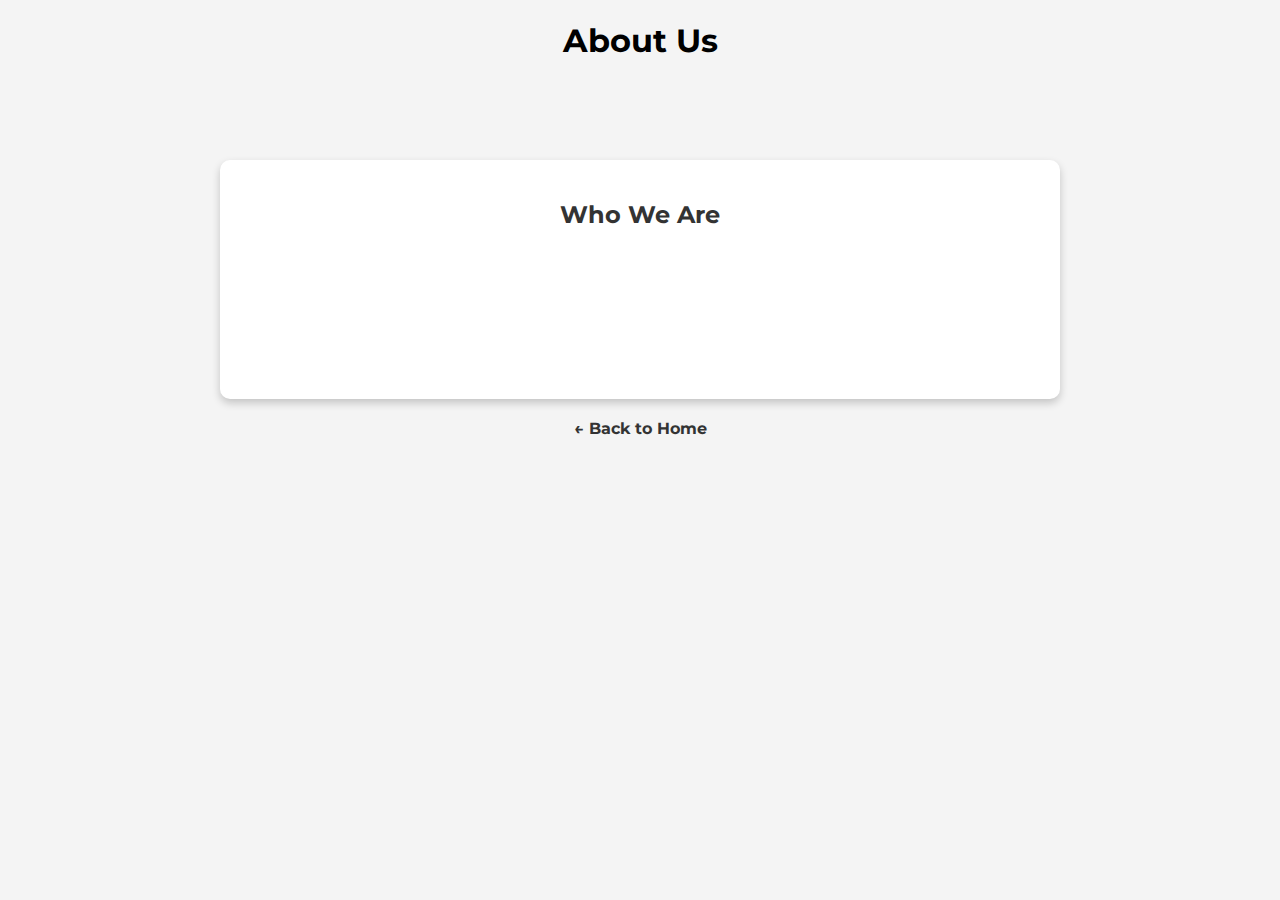
<file: Templates/about.html>
<!DOCTYPE html>
<html lang="en">
<head>
    <meta charset="UTF-8">
    <meta name="viewport" content="width=device-width, initial-scale=1.0">
    <title>About Us</title>
    <link href="https://fonts.googleapis.com/css2?family=Montserrat:wght@400;700&display=swap" rel="stylesheet">
    <style>
        body {
            font-family: 'Montserrat', sans-serif;
            margin: 0;
            padding: 0;
            background-color: #f4f4f4;
            text-align: center;
        }

        .container {
            max-width: 800px;
            margin: 100px auto 20px;
            background: white;
            padding: 20px;
            border-radius: 10px;
            box-shadow: 0 4px 8px rgba(0, 0, 0, 0.2);
            animation: fadeIn 1s ease-in-out;
        }

        h2 {
            color: #333;
            animation: slideDown 0.8s ease-in-out;
        }

        .about-text {
            font-size: 1.1em;
            line-height: 1.6;
            color: #555;
            margin-top: 15px;
            opacity: 0;
            animation: fadeIn 1.5s ease-in-out forwards;
        }

        @keyframes fadeIn {
            from { opacity: 0; }
            to { opacity: 1; }
        }

        @keyframes slideDown {
            from { transform: translateY(-20px); opacity: 0; }
            to { transform: translateY(0); opacity: 1; }
        }
    </style>
</head>
<body>
    <div class="navbar">
        <h1>About Us</h1>
    </div>

    <div class="container">
        <h2>Who We Are</h2>
        <p class="about-text">We are a passionate team dedicated to providing the best auction experience. Our platform connects buyers and sellers worldwide, ensuring transparency, reliability, and excitement in every bid. Whether you're a collector, a bargain hunter, or a seller looking for the right audience, we've got you covered!</p>
    </div>
    <a href="/" style="display: block; margin-top: 20px; text-decoration: none; color: #333; font-weight: bold;">← Back to Home</a>
</body>
</html>
</file>
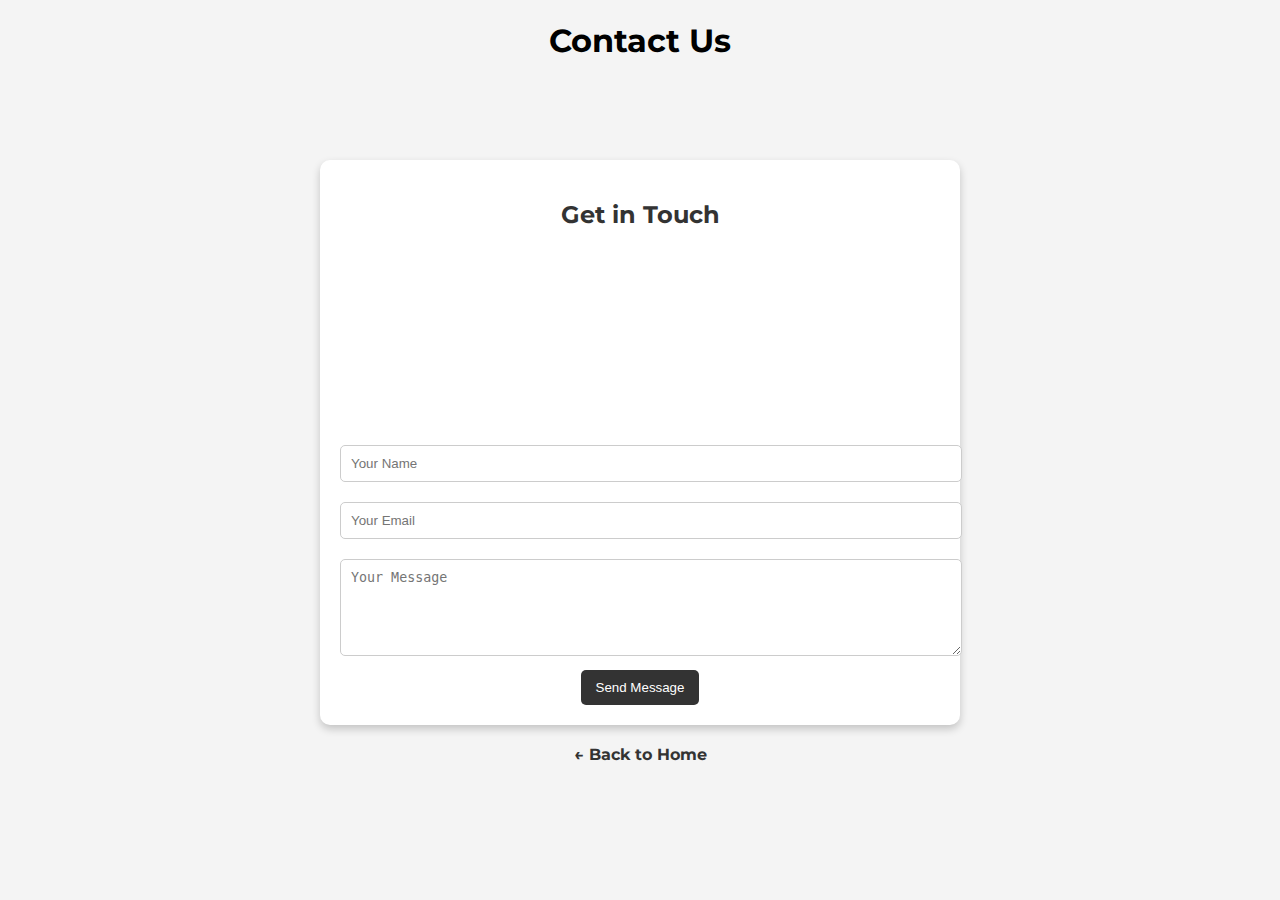
<file: Templates/contact.html>
<!DOCTYPE html>
<html lang="en">
<head>
    <meta charset="UTF-8">
    <meta name="viewport" content="width=device-width, initial-scale=1.0">
    <title>Contact Us</title>
    <link href="https://fonts.googleapis.com/css2?family=Montserrat:wght@400;700&display=swap" rel="stylesheet">
    <style>
        body {
            font-family: 'Montserrat', sans-serif;
            margin: 0;
            padding: 0;
            background-color: #f4f4f4;
            text-align: center;
        }

        .container {
            max-width: 600px;
            margin: 100px auto 20px;
            background: white;
            padding: 20px;
            border-radius: 10px;
            box-shadow: 0 4px 8px rgba(0, 0, 0, 0.2);
            animation: fadeIn 1s ease-in-out;
        }

        h2 {
            color: #333;
            animation: slideDown 0.8s ease-in-out;
        }

        .contact-info {
            margin: 20px 0;
            padding: 10px;
            font-size: 1.2em;
        }

        .contact-info p {
            margin: 10px 0;
            opacity: 0;
            animation: fadeIn 1.5s ease-in-out forwards;
        }

        .contact-form input, .contact-form textarea {
            width: 100%;
            padding: 10px;
            margin: 10px 0;
            border: 1px solid #ccc;
            border-radius: 5px;
        }

        .contact-form button {
            background: #333;
            color: white;
            border: none;
            padding: 10px 15px;
            cursor: pointer;
            border-radius: 5px;
            transition: background 0.3s;
        }

        .contact-form button:hover {
            background: #555;
        }

        @keyframes fadeIn {
            from { opacity: 0; }
            to { opacity: 1; }
        }

        @keyframes slideDown {
            from { transform: translateY(-20px); opacity: 0; }
            to { transform: translateY(0); opacity: 1; }
        }
    </style>
</head>
<body>
    <div class="navbar">
        <h1>Contact Us</h1>
    </div>

    <div class="container">
        <h2>Get in Touch</h2>
        
        <div class="contact-info">
            <p><strong>Email:</strong> support@example.com</p>
            <p><strong>Sales:</strong> sales@example.com</p>
            <p><strong>Phone:</strong> +1 234 567 890</p>
            <p><strong>Support:</strong> +1 987 654 321</p>
        </div>
        
        <form class="contact-form">
            <input type="text" placeholder="Your Name" required>
            <input type="email" placeholder="Your Email" required>
            <textarea placeholder="Your Message" rows="5" required></textarea>
            <button type="submit">Send Message</button>
        </form>
    </div>
    <a href="/" style="display: block; margin-top: 20px; text-decoration: none; color: #333; font-weight: bold;">← Back to Home</a>
</body>
</html>
</file>
